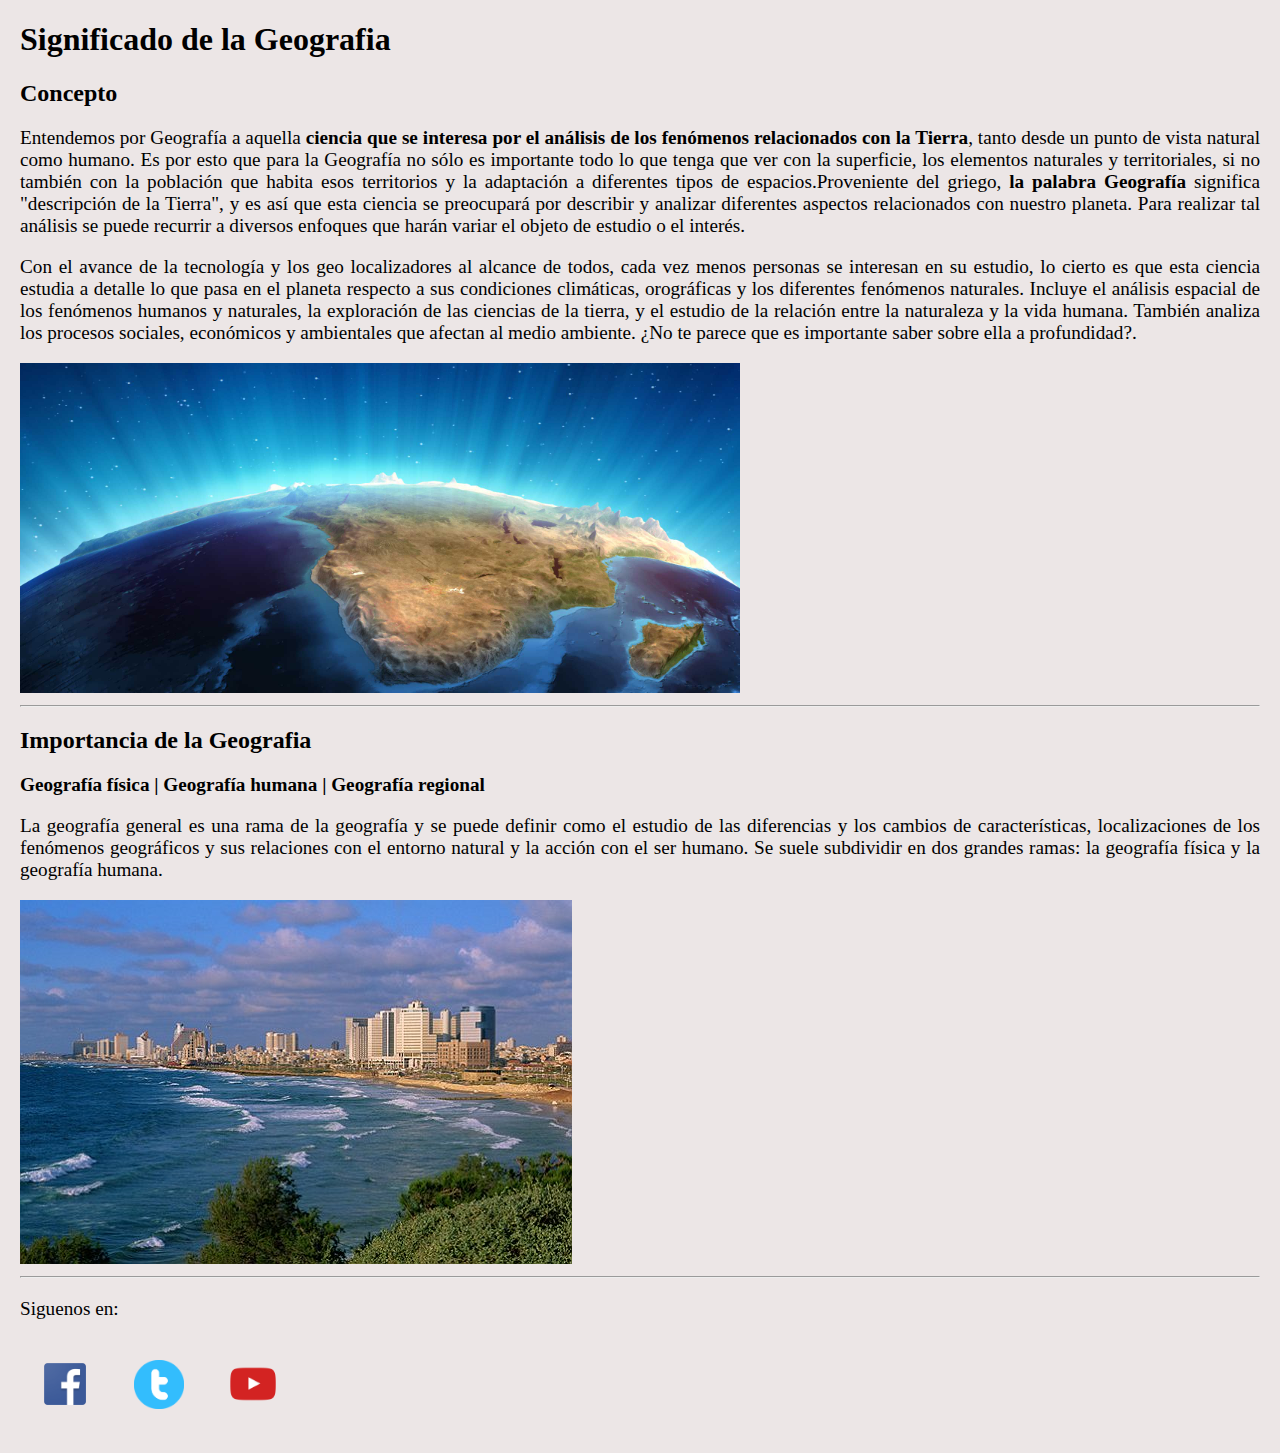
<file: index.html>
<!DOCTYPE html>
<html lang="en">
<head>
    <meta charset="UTF-8">
    <meta http-equiv="X-UA-Compatible" content="IE=edge">
    <meta name="viewport" content="width=device-width, initial-scale=1.0">
    <title>Geografia</title>
    <link rel="stylesheet" href="style/style.css">
    <link rel="shortcut icon" href="img/favicon.png" type="image/x-icon">
</head>
<body>
    <h1>Significado de la Geografia</h1>
    <h2>Concepto</h2>
    <p>Entendemos por Geografía a aquella <b>ciencia que se interesa por el análisis de los fenómenos relacionados con la Tierra</b>, tanto desde un punto de vista natural como humano. Es por esto que para la Geografía no sólo es importante todo lo que tenga que ver con la superficie, los elementos naturales y territoriales, si no también con la población que habita esos territorios y la adaptación a diferentes tipos de espacios.Proveniente del griego, <b>la palabra Geografía</b> significa "descripción de la Tierra", y es así que esta ciencia se preocupará por describir y analizar diferentes aspectos relacionados con nuestro planeta. Para realizar tal análisis se puede recurrir a diversos enfoques que harán variar el objeto de estudio o el interés.</p>
    <p>Con el avance de la tecnología y los geo localizadores al alcance de todos, cada vez menos personas se interesan en su estudio, lo cierto es que esta ciencia estudia a detalle lo que pasa en el planeta respecto a sus condiciones climáticas, orográficas y los diferentes fenómenos naturales. Incluye el análisis espacial de los fenómenos humanos y naturales, la exploración de las ciencias de la tierra, y el estudio de la relación entre la naturaleza y la vida humana. También analiza los procesos sociales, económicos y ambientales que afectan al medio ambiente. ¿No te parece que es importante saber sobre ella a profundidad?.</p>
    <img src="img/img0.jpg" alt="tierra" width="720px">
    <hr>
    <h2>Importancia de la Geografia</h2>
    <p><b><a href="index.html">Geografía física</a> | <a href="pagina2.html">Geografía humana</a> | <a href="pagina3.html">Geografía regional</a></b></p>
    <p>La geografía general es una rama de la geografía y se puede definir como el estudio de las diferencias y los cambios de características, localizaciones de los fenómenos geográficos y sus relaciones con el entorno natural y la acción con el ser humano. Se suele subdividir en dos grandes ramas: la geografía física y la geografía humana.</p>
    <img src="img/img1.jpg" alt="">
    <hr>
    <p>Siguenos en:</p>
    <a href="https://www.facebook.com/" target="_blank"><img src="img/facebook.png" alt="facebook" class="ico"></a>
    <a href="https://twitter.com/" target="_blank"><img src="img/twiter.png" alt="twitter" class="ico"></a>
    <a href="https://youtube.com/" target="_blank"><img src="img/youtube.png" alt="youtube" class="ico"></a>
</body>
</html>
</file>
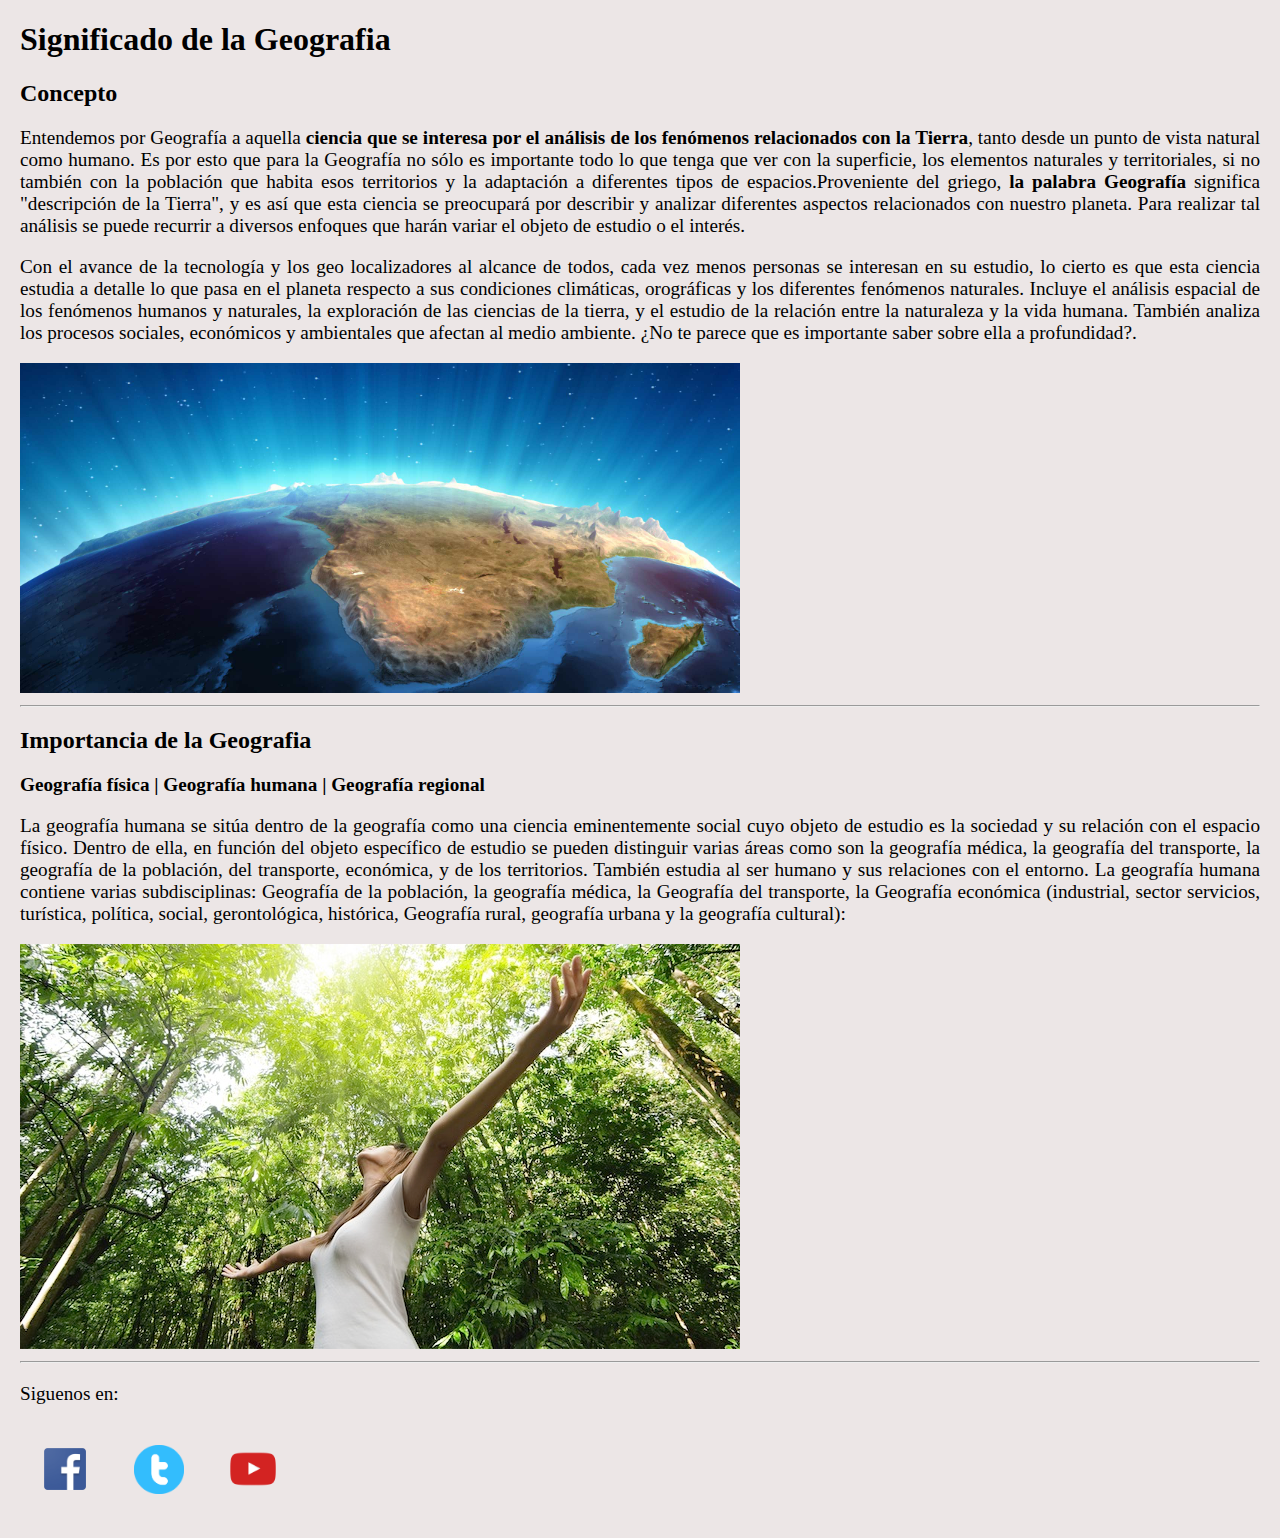
<file: pagina2.html>
<!DOCTYPE html>
<html lang="en">
<head>
    <meta charset="UTF-8">
    <meta http-equiv="X-UA-Compatible" content="IE=edge">
    <meta name="viewport" content="width=device-width, initial-scale=1.0">
    <title>Geografia</title>
    <link rel="stylesheet" href="style/style.css">
    <link rel="shortcut icon" href="img/favicon.png" type="image/x-icon">
</head>
<body>
    <h1>Significado de la Geografia</h1>
    <h2>Concepto</h2>
    <p>Entendemos por Geografía a aquella <b>ciencia que se interesa por el análisis de los fenómenos relacionados con la Tierra</b>, tanto desde un punto de vista natural como humano. Es por esto que para la Geografía no sólo es importante todo lo que tenga que ver con la superficie, los elementos naturales y territoriales, si no también con la población que habita esos territorios y la adaptación a diferentes tipos de espacios.Proveniente del griego, <b>la palabra Geografía</b> significa "descripción de la Tierra", y es así que esta ciencia se preocupará por describir y analizar diferentes aspectos relacionados con nuestro planeta. Para realizar tal análisis se puede recurrir a diversos enfoques que harán variar el objeto de estudio o el interés.</p>
    <p>Con el avance de la tecnología y los geo localizadores al alcance de todos, cada vez menos personas se interesan en su estudio, lo cierto es que esta ciencia estudia a detalle lo que pasa en el planeta respecto a sus condiciones climáticas, orográficas y los diferentes fenómenos naturales. Incluye el análisis espacial de los fenómenos humanos y naturales, la exploración de las ciencias de la tierra, y el estudio de la relación entre la naturaleza y la vida humana. También analiza los procesos sociales, económicos y ambientales que afectan al medio ambiente. ¿No te parece que es importante saber sobre ella a profundidad?.</p>
    <img src="img/img0.jpg" alt="tierra" width="720px">
    <hr>
    <h2>Importancia de la Geografia</h2>
    <p><b><a href="index.html">Geografía física</a> | <a href="pagina2.html">Geografía humana</a> | <a href="pagina3.html">Geografía regional</a></b></p>
    <p>La geografía humana se sitúa dentro de la geografía como una ciencia eminentemente social cuyo objeto de estudio es la sociedad y su relación con el espacio físico. Dentro de ella, en función del objeto específico de estudio se pueden distinguir varias áreas como son la geografía médica, la geografía del transporte, la geografía de la población, del transporte, económica, y de los territorios. También estudia al ser humano y sus relaciones con el entorno. La geografía humana contiene varias subdisciplinas: Geografía de la población, la geografía médica, la Geografía del transporte, la Geografía económica (industrial, sector servicios, turística, política, social, gerontológica, histórica, Geografía rural, geografía urbana y la geografía cultural):</p>
    <img src="img/img2.jpg" alt="">
    <hr>
    <p>Siguenos en:</p>
    <a href="https://www.facebook.com/" target="_blank"><img src="img/facebook.png" alt="facebook" class="ico"></a>
    <a href="https://twitter.com/" target="_blank"><img src="img/twiter.png" alt="twitter" class="ico"></a>
    <a href="https://youtube.com/" target="_blank"><img src="img/youtube.png" alt="youtube" class="ico"></a>
</body>
</html>
</file>
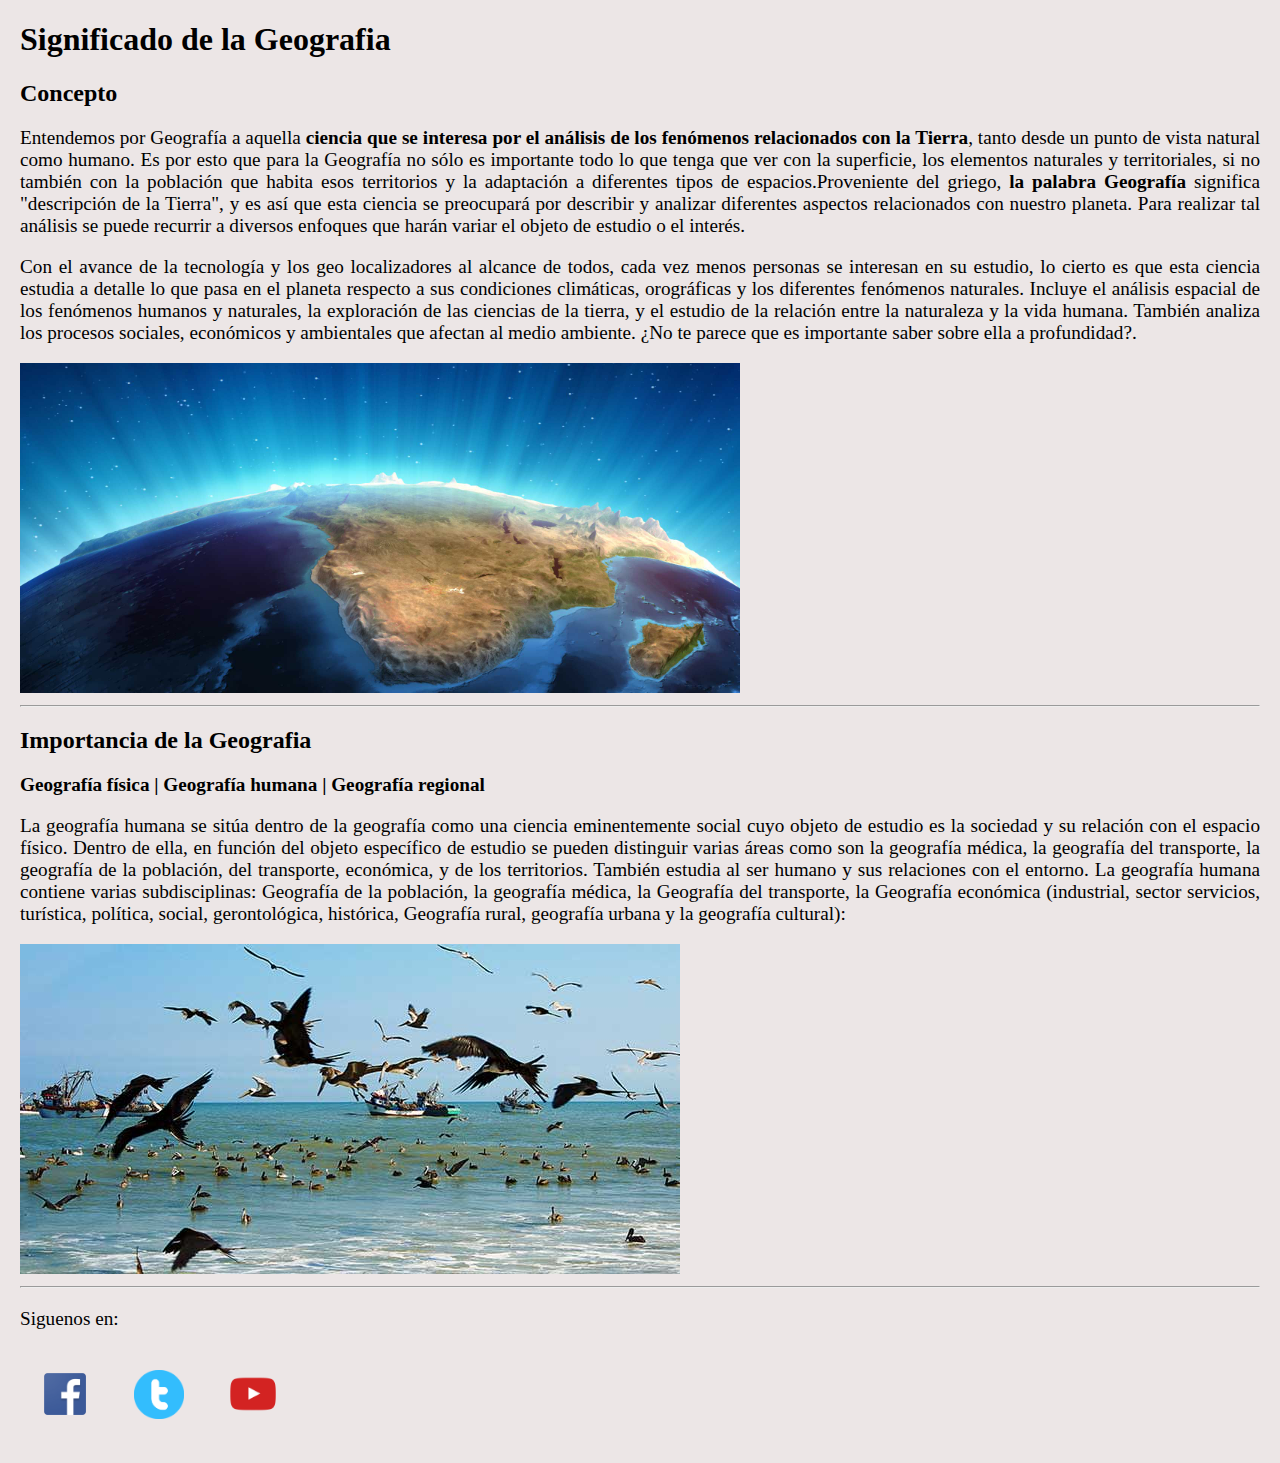
<file: pagina3.html>
<!DOCTYPE html>
<html lang="en">
<head>
    <meta charset="UTF-8">
    <meta http-equiv="X-UA-Compatible" content="IE=edge">
    <meta name="viewport" content="width=device-width, initial-scale=1.0">
    <title>Geografia</title>
    <link rel="stylesheet" href="style/style.css">
    <link rel="shortcut icon" href="img/favicon.png" type="image/x-icon">
</head>
<body>
    <h1>Significado de la Geografia</h1>
    <h2>Concepto</h2>
    <p>Entendemos por Geografía a aquella <b>ciencia que se interesa por el análisis de los fenómenos relacionados con la Tierra</b>, tanto desde un punto de vista natural como humano. Es por esto que para la Geografía no sólo es importante todo lo que tenga que ver con la superficie, los elementos naturales y territoriales, si no también con la población que habita esos territorios y la adaptación a diferentes tipos de espacios.Proveniente del griego, <b>la palabra Geografía</b> significa "descripción de la Tierra", y es así que esta ciencia se preocupará por describir y analizar diferentes aspectos relacionados con nuestro planeta. Para realizar tal análisis se puede recurrir a diversos enfoques que harán variar el objeto de estudio o el interés.</p>
    <p>Con el avance de la tecnología y los geo localizadores al alcance de todos, cada vez menos personas se interesan en su estudio, lo cierto es que esta ciencia estudia a detalle lo que pasa en el planeta respecto a sus condiciones climáticas, orográficas y los diferentes fenómenos naturales. Incluye el análisis espacial de los fenómenos humanos y naturales, la exploración de las ciencias de la tierra, y el estudio de la relación entre la naturaleza y la vida humana. También analiza los procesos sociales, económicos y ambientales que afectan al medio ambiente. ¿No te parece que es importante saber sobre ella a profundidad?.</p>
    <img src="img/img0.jpg" alt="tierra" width="720px">
    <hr>
    <h2>Importancia de la Geografia</h2>
    <p><b><a href="index.html">Geografía física</a> | <a href="pagina2.html">Geografía humana</a> | <a href="pagina3.html">Geografía regional</a></b></p>
    <p>La geografía humana se sitúa dentro de la geografía como una ciencia eminentemente social cuyo objeto de estudio es la sociedad y su relación con el espacio físico. Dentro de ella, en función del objeto específico de estudio se pueden distinguir varias áreas como son la geografía médica, la geografía del transporte, la geografía de la población, del transporte, económica, y de los territorios. También estudia al ser humano y sus relaciones con el entorno. La geografía humana contiene varias subdisciplinas: Geografía de la población, la geografía médica, la Geografía del transporte, la Geografía económica (industrial, sector servicios, turística, política, social, gerontológica, histórica, Geografía rural, geografía urbana y la geografía cultural):</p>
    <img src="img/img01.jpg" alt="">
    <hr>
    <p>Siguenos en:</p>
    <a href="https://www.facebook.com/" target="_blank"><img src="img/facebook.png" alt="facebook" class="ico"></a>
    <a href="https://twitter.com/" target="_blank"><img src="img/twiter.png" alt="twitter" class="ico"></a>
    <a href="https://youtube.com/" target="_blank"><img src="img/youtube.png" alt="youtube" class="ico"></a>
</body>
</html>
</file>
<file: style/style.css>
body{
    margin: 20px;
    background: #ECE6E6;
    font-family: Tahoma;
}

p{
    text-align: justify;
    font-size: 120%;
}

a{
    text-decoration: none;
    color: black
}

.ico{
    width: 50px;
    padding: 20px;
}
</file>
